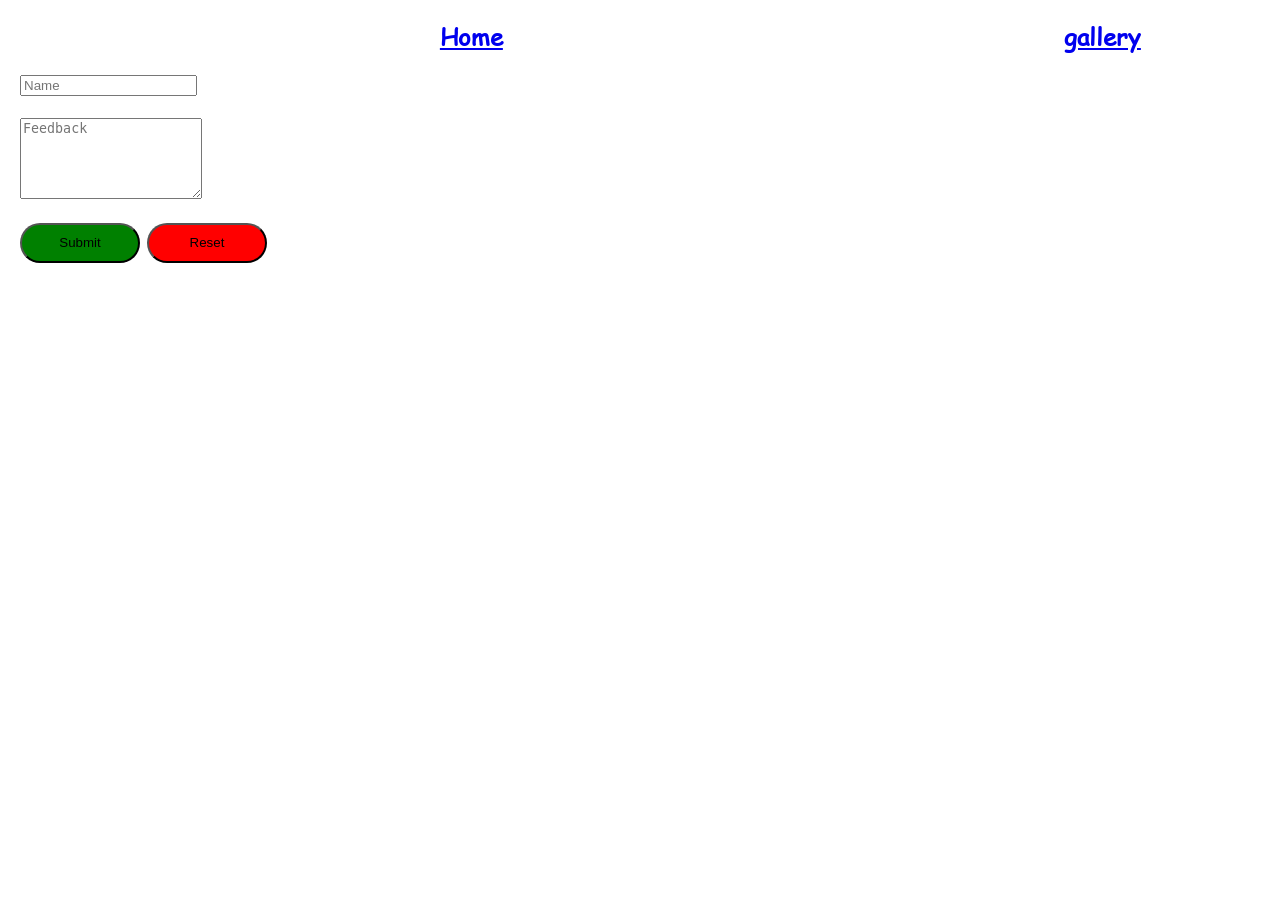
<file: contact.html>
<html>
<head>
    <link rel="stylesheet" href="style.css">
<title>Contact</title>
</head>
<body>
    <table id="table-contact" >
        <tr>
          <th>
            <a href="index.html" >Home</a>
          </th>
          <th>
            <a href="gallery.html" style="width: 150px;;">gallery</a>
          </th>
        </tr>
        <tr>
            <td>
                <input placeholder="Name" type="text" maxlength="40">
            </td>
        </tr>
        <tr>
            <td>
                <textarea rows="5" placeholder="Feedback" type="text" maxlength="40"></textarea>
            </td>
        </tr>
        <tr>
            <td> 
                <button id="submit-button">Submit</button>
            
                <button id="reset-button">Reset</button>
            </td>
          </tr>
    </table>
</body>
</file>
<file: style.css>
img {
  width: 200px;
  height: 200px;
  margin-right: 20px;
  margin-bottom: 20px;
}

@font-face {
  font-family: myFont;
  src: url('comic.ttf');
}

#table-contact{
  font-family: myFont;
  color: white;
 font-size: 24px;
}

#reset-button {
  background-color: red;
  border-radius: 20px;
  width: 120px;
  height: 40px;
}

#submit-button {
  background-color: green;
  border-radius: 20px;
  width: 120px;
  height: 40px;
}


#index-body {
  background-color: red;
  margin-right: 0px;
  margin-top: 0px;

}
#gallery-body {
  background-color: black;

}
table {
  border: 0px solid black;
  width:100%;
}
th, td {
  padding: 10px;
}

/* Add a black background color to the top navigation */
.topnav {
  background-color: #333;
  overflow: hidden;
}

/* Style the links inside the navigation bar */
.topnav a {
  float: left;
  color: #f2f2f2;
  text-align: center;
  padding: 14px 16px;
  text-decoration: none;
  font-size: 17px;
}

/* Change the color of links on hover */
.topnav a:hover {
  background-color: #ddd;
  color: black;
}

/* Add a color to the active/current link */
.topnav a.active {
  background-color: #4CAF50;
  color: white;
}
</file>
